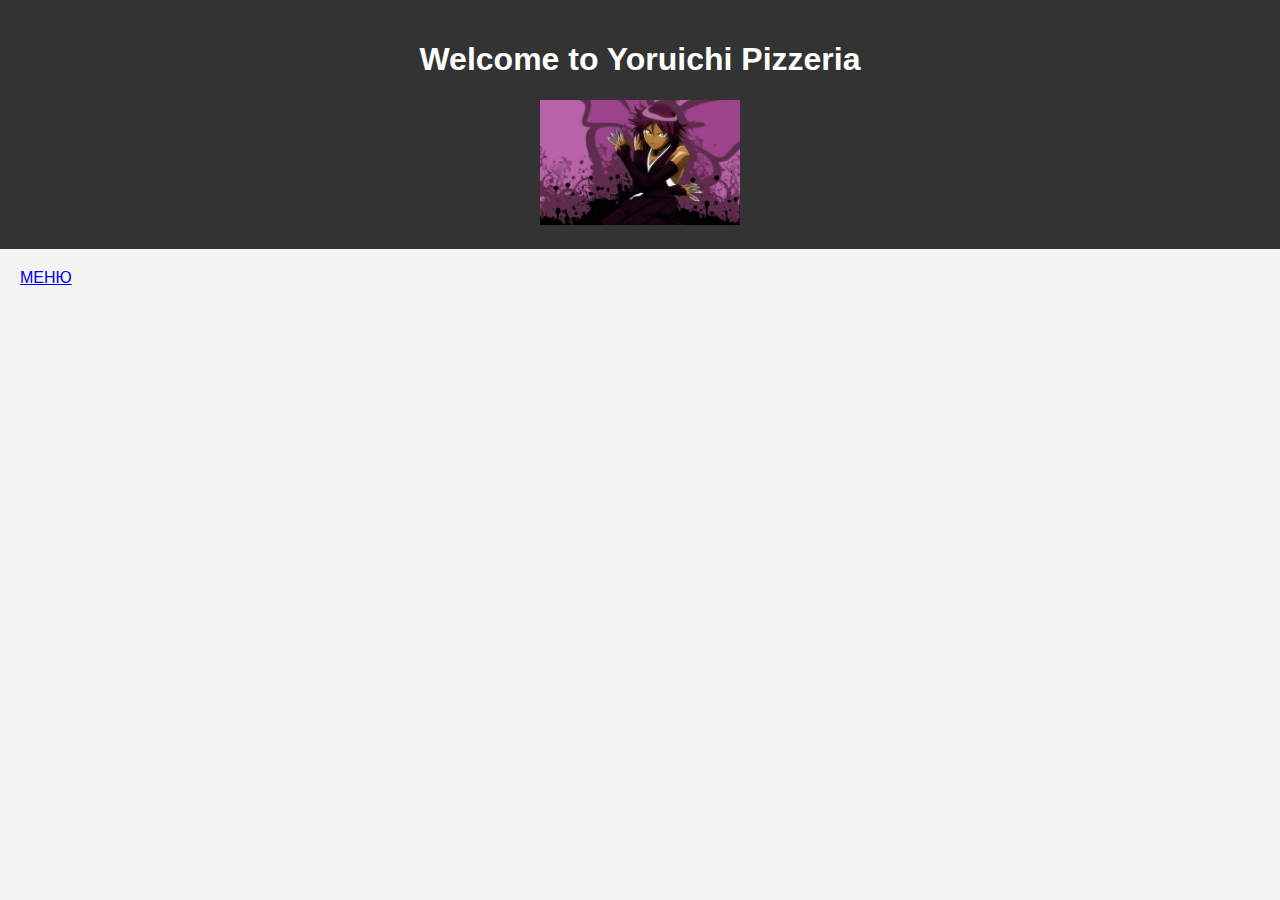
<file: templates/index.html>
<!DOCTYPE html>
<html lang="uk">
<head>
    <meta charset="UTF-8">
    <meta name="viewport" content="width=device-width, initial-scale=1.0">
    <title>Yoruichi Pizzeria</title>
    <link rel="stylesheet" href="/static/style.css">
</head>
<body>
    <header>
        <h1>Welcome to Yoruichi Pizzeria</h1>
        <img src="/static/yoruichi1.jpg" width="250" height="350" alt="yoruichi">
    </header>
    <main>
        <div class="container">
            <a href="/menu" class="menu-link">МЕНЮ</a>
        </div>
    </main>
</body>
</html>
</file>
<file: static/style.css>
body {
    font-family: Arial, sans-serif;
    margin: 0;
    padding: 0;
    background-color: #f4f4f4;
}

header {
    background-color: #333;
    color: #fff;
    padding: 20px;
    text-align: center;
}

header img {
    max-width: 200px;
    height: auto;
}

nav a {
    color: #fff;
    text-decoration: none;
    margin: 0 10px;
}

nav a:hover {
    text-decoration: underline;
}

main {
    padding: 20px;
}

table {
    width: 100%;
    border-collapse: collapse;
}

table, th, td {
    border: 1px solid #ddd;
}

th, td {
    padding: 10px;
    text-align: left;
}

th {
    background-color: #f2f2f2;
}

tr:nth-child(even) {
    background-color: #f9f9f9;
}
</file>
